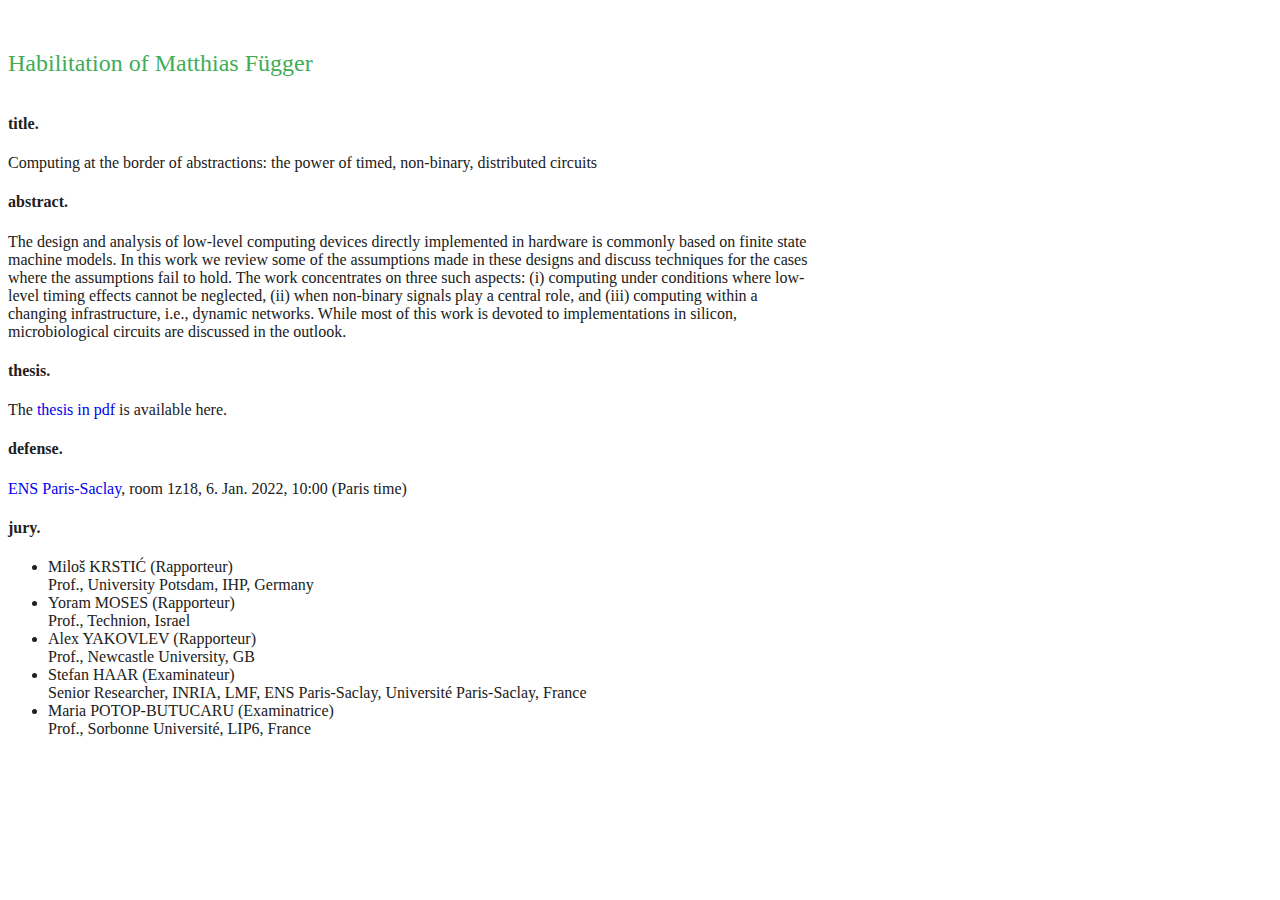
<file: habil/index.html>
<?xml version="1.0" encoding="ISO-8859-1"?>
<!DOCTYPE html
  PUBLIC "-//W3C//DTD XHTML 1.0 Transitional//EN"
  "http://www.w3.org/TR/xhtml1/DTD/xhtml1-transitional.dtd">
<html xml:lang="en" lang="en" xmlns="http://www.w3.org/1999/xhtml">
<meta http-equiv="content-type" content="text/html" />
<head>
  <meta charset="UTF-8">
  <meta name="viewport" content="width=device-width, initial-scale=1">
  <title>Matthias Fuegger (habilitation)</title>
  <link href="https://cdn.jsdelivr.net/npm/bootstrap@5.0.0-beta3/dist/css/bootstrap.min.css" rel="stylesheet" integrity="sha384-eOJMYsd53ii+scO/bJGFsiCZc+5NDVN2yr8+0RDqr0Ql0h+rP48ckxlpbzKgwra6" crossorigin="anonymous">
  <link rel="stylesheet" href="../css/main.css">
</head>


<body>
  <div class="container">

    <h2 style="margin-bottom: 1cm;">Habilitation of Matthias Függer</h2>

    <h4><a name="research">title.</a></h4>
    <p>Computing at the border of abstractions: the power of timed, non-binary, distributed circuits
    </p>

    <h4><a name="research">abstract.</a></h4>
    <p>The design and analysis of low-level computing devices directly
  implemented in hardware is commonly based on finite state machine models.
In this work we review some of the assumptions made in these designs and discuss
  techniques for the cases where the assumptions fail to hold.
The work concentrates on three such aspects: (i) computing under conditions
  where low-level timing effects cannot be neglected,
  (ii) when non-binary signals play a central role, and (iii) computing within
  a changing infrastructure, i.e., dynamic networks.
While most of this work is devoted to implementations in silicon,
  microbiological circuits are discussed in the outlook.
    </p>

    <h4><a name="research">thesis.</a></h4>
    <p>The <a href="https://mfuegger.github.io/habil/thesis.pdf">thesis in pdf</a> is available here.
    </p>

    <h4><a name="research">defense.</a></h4>
    <p><a href="https://ens-paris-saclay.fr/en">ENS Paris-Saclay</a>, room 1z18, 6. Jan. 2022, 10:00 (Paris time)<br>
    </p>

    <h4><a name="research">jury.</a></h4>
    <ul>
      <li>Miloš KRSTIĆ (Rapporteur)<br>
          Prof., University Potsdam, IHP, Germany</li>
      <li>Yoram MOSES (Rapporteur)<br>
          Prof., Technion, Israel</li>
      <li>Alex YAKOVLEV (Rapporteur)<br>
          Prof., Newcastle University, GB</li>
      <li>Stefan HAAR (Examinateur)<br>
          Senior Researcher, INRIA, LMF, ENS Paris-Saclay, Université Paris-Saclay, France</li>
      <li>Maria POTOP-BUTUCARU (Examinatrice)<br>
          Prof., Sorbonne Université, LIP6, France</li>
    </ul>

</div> <!-- end of contents -->

<script src="https://cdn.jsdelivr.net/npm/bootstrap@5.0.0-beta3/dist/js/bootstrap.bundle.min.js" integrity="sha384-JEW9xMcG8R+pH31jmWH6WWP0WintQrMb4s7ZOdauHnUtxwoG2vI5DkLtS3qm9Ekf" crossorigin="anonymous"></script>
</body>
</html>
</file>
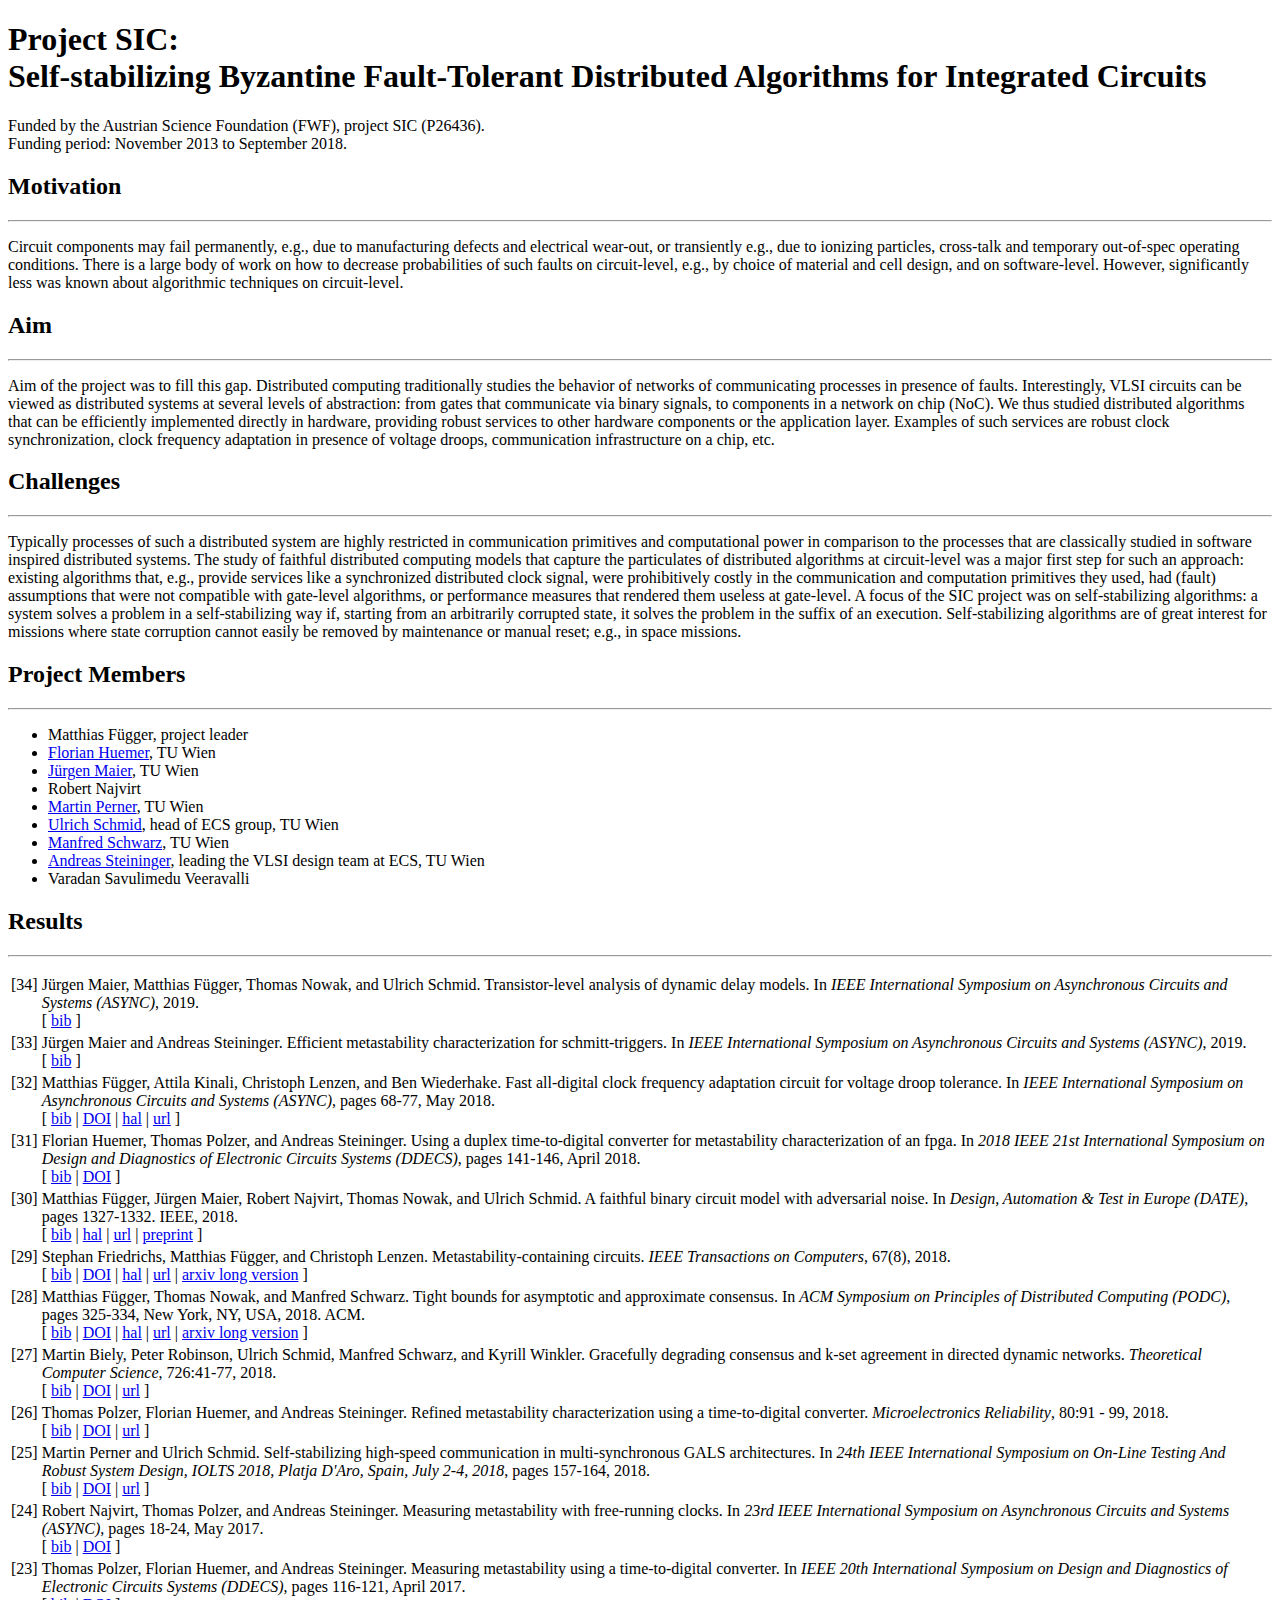
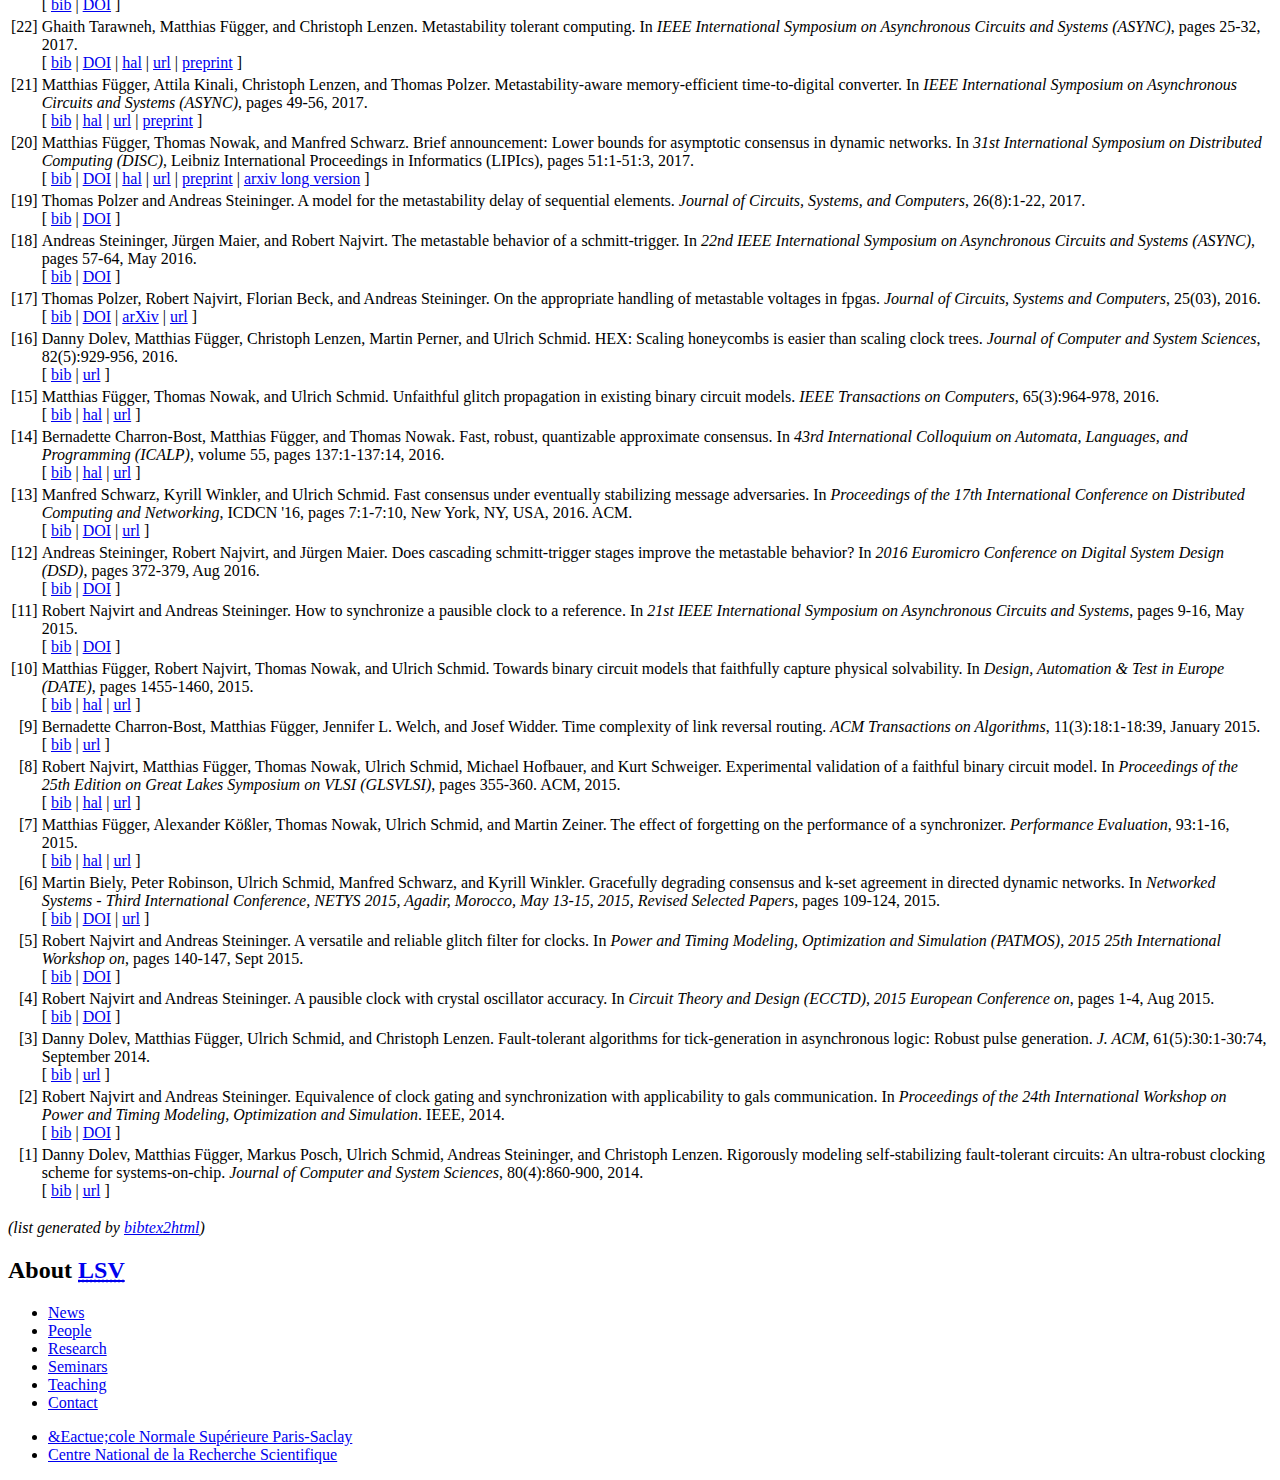
<file: projects/sic.html>
<!DOCTYPE HTML>
<html>
  <head>
    <title>FWF project Self-stabilizing Byzantine Fault-Tolerant Distributed Algorithms for Integrated Circuits (SIC)</title>
    <meta charset="utf-8">
  </head>
  <body>

    <div id="contents">
      <h1>Project SIC:<br>
          Self-stabilizing Byzantine Fault-Tolerant Distributed Algorithms for Integrated Circuits</h1>
      <p>Funded by the Austrian Science Foundation (FWF), project SIC (P26436).<br>
        Funding period: November 2013 to September 2018.
      </p>

      <h2>Motivation</h2>
      <hr />
      <p>Circuit components may fail permanently, e.g., due to manufacturing defects and electrical wear-out, or transiently
          e.g., due to ionizing particles, cross-talk and temporary out-of-spec operating conditions.
        There is a large body of work on how to decrease probabilities of such faults on
          circuit-level, e.g., by choice of material and cell design, and on software-level.
        However, significantly less was known about algorithmic techniques on circuit-level.
      </p>

      <h2>Aim</h2>
      <hr />
      <p>
        Aim of the project was to fill this gap.
        Distributed computing traditionally studies the behavior of networks of communicating processes in
          presence of faults.
        Interestingly, VLSI circuits can be viewed as distributed systems at several levels of abstraction:
          from gates that communicate via binary signals, to components in a network on chip (NoC).
        We thus studied distributed algorithms that can be efficiently implemented directly in hardware, providing robust services to other hardware components or the application layer.

        Examples of such services are robust clock synchronization, clock frequency adaptation in presence of voltage droops, communication infrastructure on a chip, etc.
      </p>

      <h2>Challenges</h2>
      <hr />
      <p>
      Typically processes of such a distributed system are highly restricted in communication primitives and computational power in comparison to the processes that are classically studied in software inspired distributed systems.
      The study of faithful distributed computing models that capture the particulates of distributed algorithms at
        circuit-level was a major first step for such an approach: existing algorithms that, e.g.,
        provide services like a synchronized distributed clock signal, were prohibitively costly in the
        communication and computation primitives they used, had (fault) assumptions that were not
        compatible with gate-level algorithms, or performance measures that rendered them useless at
        gate-level.

      A focus of the SIC project was on self-stabilizing algorithms: a system solves a problem
        in a self-stabilizing way if, starting from an arbitrarily corrupted state, it
        solves the problem in the suffix of an execution.
      Self-stabilizing algorithms are of great interest for missions where state corruption
        cannot easily be removed by maintenance or manual reset; e.g., in space missions.
      </p>

      <h2>Project Members</h2>
      <hr />
      <p>
      <ul>
      <li>Matthias F&uuml;gger, project leader</li>
      <li><a href="https://ti.tuwien.ac.at/ecs/people?person_id=4442">Florian Huemer</a>, TU Wien</li>
      <li><a href="https://ti.tuwien.ac.at/ecs/people/jmaier">J&uuml;rgen Maier</a>, TU Wien</li>
      <li>Robert Najvirt</li>
      <li><a href="https://ti.tuwien.ac.at/ecs/people/martin-perner">Martin Perner</a>, TU Wien</li>
      <li><a href="https://ti.tuwien.ac.at/ecs/people/schmid">Ulrich Schmid</a>, head of ECS group, TU Wien</li>
      <li><a href="https://ti.tuwien.ac.at/ecs/people?person_id=3897">Manfred Schwarz</a>, TU Wien</li>
      <li><a href="https://ti.tuwien.ac.at/ecs/people/steininger/">Andreas Steininger</a>, leading the VLSI design team at ECS, TU Wien</li>
      <li>Varadan Savulimedu Veeravalli</li>
      </ul>
      </p>


      <h2>Results</h2>
      <hr />
      <p>

<table>

<tr valign="top">
<td align="right" class="bibtexnumber">
[<a name="MFNS19:async">34</a>]
</td>
<td class="bibtexitem">
J&uuml;rgen Maier, Matthias F&uuml;gger, Thomas Nowak, and Ulrich Schmid.
 Transistor-level analysis of dynamic delay models.
 In <em>IEEE International Symposium on Asynchronous Circuits and
  Systems (ASYNC)</em>, 2019.<br />
[&nbsp;<a href="sic_bib.html#MFNS19:async">bib</a>&nbsp;]

</td>
</tr>


<tr valign="top">
<td align="right" class="bibtexnumber">
[<a name="MS19:async">33</a>]
</td>
<td class="bibtexitem">
J&uuml;rgen Maier and Andreas Steininger.
 Efficient metastability characterization for schmitt-triggers.
 In <em>IEEE International Symposium on Asynchronous Circuits and
  Systems (ASYNC)</em>, 2019.<br />
[&nbsp;<a href="sic_bib.html#MS19:async">bib</a>&nbsp;]

</td>
</tr>


<tr valign="top">
<td align="right" class="bibtexnumber">
[<a name="FKLW18:async">32</a>]
</td>
<td class="bibtexitem">
Matthias F&uuml;gger, Attila Kinali, Christoph Lenzen, and Ben Wiederhake.
 Fast all-digital clock frequency adaptation circuit for voltage droop
  tolerance.
 In <em>IEEE International Symposium on Asynchronous Circuits and
  Systems (ASYNC)</em>, pages 68-77, May 2018.<br />
[&nbsp;<a href="sic_bib.html#FKLW18:async">bib</a>&nbsp;| 
<a href="http://dx.doi.org/10.1109/ASYNC.2018.00025">DOI</a>&nbsp;| 
<a href="https://hal.inria.fr/hal-01936403">hal</a>&nbsp;| 
<a href="https://ieeexplore.ieee.org/document/8589986">url</a>&nbsp;]

</td>
</tr>


<tr valign="top">
<td align="right" class="bibtexnumber">
[<a name="HPS18:ddecs">31</a>]
</td>
<td class="bibtexitem">
Florian Huemer, Thomas Polzer, and Andreas Steininger.
 Using a duplex time-to-digital converter for metastability
  characterization of an fpga.
 In <em>2018 IEEE 21st International Symposium on Design and
  Diagnostics of Electronic Circuits Systems (DDECS)</em>, pages 141-146, April
  2018.<br />
[&nbsp;<a href="sic_bib.html#HPS18:ddecs">bib</a>&nbsp;| 
<a href="http://dx.doi.org/10.1109/DDECS.2018.00032">DOI</a>&nbsp;]

</td>
</tr>


<tr valign="top">
<td align="right" class="bibtexnumber">
[<a name="FMNNS18:date">30</a>]
</td>
<td class="bibtexitem">
Matthias F&uuml;gger, J&uuml;rgen Maier, Robert Najvirt, Thomas Nowak, and Ulrich
  Schmid.
 A faithful binary circuit model with adversarial noise.
 In <em>Design, Automation &amp; Test in Europe (DATE)</em>, pages
  1327-1332. IEEE, 2018.<br />
[&nbsp;<a href="sic_bib.html#FMNNS18:date">bib</a>&nbsp;| 
<a href="https://hal.archives-ouvertes.fr/hal-01738254/">hal</a>&nbsp;| 
<a href="https://ieeexplore.ieee.org/abstract/document/8342219/">url</a>&nbsp;| 
<a href="https://www.lsv.fr/~mfuegger/papers/FMNNS18_date.pdf">preprint</a>&nbsp;]

</td>
</tr>


<tr valign="top">
<td align="right" class="bibtexnumber">
[<a name="FFL18:toc">29</a>]
</td>
<td class="bibtexitem">
Stephan Friedrichs, Matthias F&uuml;gger, and Christoph Lenzen.
 Metastability-containing circuits.
 <em>IEEE Transactions on Computers</em>, 67(8), 2018.<br />
[&nbsp;<a href="sic_bib.html#FFL18:toc">bib</a>&nbsp;| 
<a href="http://dx.doi.org/10.1109/TC.2018.2808185">DOI</a>&nbsp;| 
<a href="https://hal.inria.fr/hal-01936292">hal</a>&nbsp;| 
<a href="http://ieeexplore.ieee.org/stamp/stamp.jsp?tp=&arnumber=8314764">url</a>&nbsp;| 
<a href="https://arxiv.org/abs/1606.06570">arxiv long version</a>&nbsp;]

</td>
</tr>


<tr valign="top">
<td align="right" class="bibtexnumber">
[<a name="FNS18:podc">28</a>]
</td>
<td class="bibtexitem">
Matthias F&uuml;gger, Thomas Nowak, and Manfred Schwarz.
 Tight bounds for asymptotic and approximate consensus.
 In <em>ACM Symposium on Principles of Distributed Computing (PODC)</em>,
  pages 325-334, New York, NY, USA, 2018. ACM.<br />
[&nbsp;<a href="sic_bib.html#FNS18:podc">bib</a>&nbsp;| 
<a href="http://dx.doi.org/10.1145/3212734.3212762">DOI</a>&nbsp;| 
<a href="https://hal.archives-ouvertes.fr/hal-01799039">hal</a>&nbsp;| 
<a href="http://doi.acm.org/10.1145/3212734.3212762">url</a>&nbsp;| 
<a href="https://arxiv.org/abs/1705.02898">arxiv long version</a>&nbsp;]

</td>
</tr>


<tr valign="top">
<td align="right" class="bibtexnumber">
[<a name="BRSSW18:tcs">27</a>]
</td>
<td class="bibtexitem">
Martin Biely, Peter Robinson, Ulrich Schmid, Manfred Schwarz, and Kyrill
  Winkler.
 Gracefully degrading consensus and k-set agreement in directed
  dynamic networks.
 <em>Theoretical Computer Science</em>, 726:41-77, 2018.<br />
[&nbsp;<a href="sic_bib.html#BRSSW18:tcs">bib</a>&nbsp;| 
<a href="https://doi.org/10.1016/j.tcs.2018.02.019">DOI</a>&nbsp;| 
<a href="http://www.sciencedirect.com/science/article/pii/S0304397518301166">url</a>&nbsp;]

</td>
</tr>


<tr valign="top">
<td align="right" class="bibtexnumber">
[<a name="PHS18:mr">26</a>]
</td>
<td class="bibtexitem">
Thomas Polzer, Florian Huemer, and Andreas Steininger.
 Refined metastability characterization using a time-to-digital
  converter.
 <em>Microelectronics Reliability</em>, 80:91 - 99, 2018.<br />
[&nbsp;<a href="sic_bib.html#PHS18:mr">bib</a>&nbsp;| 
<a href="https://doi.org/10.1016/j.microrel.2017.11.017">DOI</a>&nbsp;| 
<a href="http://www.sciencedirect.com/science/article/pii/S0026271417305462">url</a>&nbsp;]

</td>
</tr>


<tr valign="top">
<td align="right" class="bibtexnumber">
[<a name="PS18:otrs">25</a>]
</td>
<td class="bibtexitem">
Martin Perner and Ulrich Schmid.
 Self-stabilizing high-speed communication in multi-synchronous GALS
  architectures.
 In <em>24th IEEE International Symposium on On-Line Testing And
  Robust System Design, IOLTS 2018, Platja D'Aro, Spain, July 2-4, 2018</em>,
  pages 157-164, 2018.<br />
[&nbsp;<a href="sic_bib.html#PS18:otrs">bib</a>&nbsp;| 
<a href="http://dx.doi.org/10.1109/IOLTS.2018.8474221">DOI</a>&nbsp;| 
<a href="https://doi.org/10.1109/IOLTS.2018.8474221">url</a>&nbsp;]

</td>
</tr>


<tr valign="top">
<td align="right" class="bibtexnumber">
[<a name="NPS17:async">24</a>]
</td>
<td class="bibtexitem">
Robert Najvirt, Thomas Polzer, and Andreas Steininger.
 Measuring metastability with free-running clocks.
 In <em>23rd IEEE International Symposium on Asynchronous Circuits
  and Systems (ASYNC)</em>, pages 18-24, May 2017.<br />
[&nbsp;<a href="sic_bib.html#NPS17:async">bib</a>&nbsp;| 
<a href="http://dx.doi.org/10.1109/ASYNC.2017.18">DOI</a>&nbsp;]

</td>
</tr>


<tr valign="top">
<td align="right" class="bibtexnumber">
[<a name="PHS17:ddecs">23</a>]
</td>
<td class="bibtexitem">
Thomas Polzer, Florian Huemer, and Andreas Steininger.
 Measuring metastability using a time-to-digital converter.
 In <em>IEEE 20th International Symposium on Design and Diagnostics
  of Electronic Circuits Systems (DDECS)</em>, pages 116-121, April 2017.<br />
[&nbsp;<a href="sic_bib.html#PHS17:ddecs">bib</a>&nbsp;| 
<a href="http://dx.doi.org/10.1109/DDECS.2017.7934582">DOI</a>&nbsp;]

</td>
</tr>


<tr valign="top">
<td align="right" class="bibtexnumber">
[<a name="TFL17:async">22</a>]
</td>
<td class="bibtexitem">
Ghaith Tarawneh, Matthias F&uuml;gger, and Christoph Lenzen.
 Metastability tolerant computing.
 In <em>IEEE International Symposium on Asynchronous Circuits and
  Systems (ASYNC)</em>, pages 25-32, 2017.<br />
[&nbsp;<a href="sic_bib.html#TFL17:async">bib</a>&nbsp;| 
<a href="http://dx.doi.org/10.1109/ASYNC.2017.9">DOI</a>&nbsp;| 
<a href="https://hal.archives-ouvertes.fr/hal-01652772">hal</a>&nbsp;| 
<a href="http://ieeexplore.ieee.org/abstract/document/8097381/">url</a>&nbsp;| 
<a href="https://www.lsv.fr/~mfuegger/papers/TFL17_async.pdf">preprint</a>&nbsp;]

</td>
</tr>


<tr valign="top">
<td align="right" class="bibtexnumber">
[<a name="FKLP17:async">21</a>]
</td>
<td class="bibtexitem">
Matthias F&uuml;gger, Attila Kinali, Christoph Lenzen, and Thomas Polzer.
 Metastability-aware memory-efficient time-to-digital converter.
 In <em>IEEE International Symposium on Asynchronous Circuits and
  Systems (ASYNC)</em>, pages 49-56, 2017.<br />
[&nbsp;<a href="sic_bib.html#FKLP17:async">bib</a>&nbsp;| 
<a href="https://hal.archives-ouvertes.fr/hal-01652787">hal</a>&nbsp;| 
<a href="http://ieeexplore.ieee.org/abstract/document/8097384/">url</a>&nbsp;| 
<a href="https://www.lsv.fr/~mfuegger/papers/FKLP17_async.pdf">preprint</a>&nbsp;]

</td>
</tr>


<tr valign="top">
<td align="right" class="bibtexnumber">
[<a name="FNS17:disc">20</a>]
</td>
<td class="bibtexitem">
Matthias F&uuml;gger, Thomas Nowak, and Manfred Schwarz.
 Brief announcement: Lower bounds for asymptotic consensus in dynamic
  networks.
 In <em>31st International Symposium on Distributed Computing
  (DISC)</em>, Leibniz International Proceedings in Informatics (LIPIcs), pages
  51:1-51:3, 2017.<br />
[&nbsp;<a href="sic_bib.html#FNS17:disc">bib</a>&nbsp;| 
<a href="http://dx.doi.org/10.4230/LIPIcs.DISC.2017.51">DOI</a>&nbsp;| 
<a href="https://hal.archives-ouvertes.fr/hal-01652851">hal</a>&nbsp;| 
<a href="http://drops.dagstuhl.de/opus/volltexte/2017/7992/">url</a>&nbsp;| 
<a href="https://www.lsv.fr/~mfuegger/papers/FNS18_disc.pdf">preprint</a>&nbsp;| 
<a href="https://arxiv.org/abs/1705.02898">arxiv long version</a>&nbsp;]

</td>
</tr>


<tr valign="top">
<td align="right" class="bibtexnumber">
[<a name="PS17:jcsc">19</a>]
</td>
<td class="bibtexitem">
Thomas Polzer and Andreas Steininger.
 A model for the metastability delay of sequential elements.
 <em>Journal of Circuits, Systems, and Computers</em>, 26(8):1-22, 2017.<br />
[&nbsp;<a href="sic_bib.html#PS17:jcsc">bib</a>&nbsp;| 
<a href="https://doi.org/10.1142/S0218126617400102">DOI</a>&nbsp;]

</td>
</tr>


<tr valign="top">
<td align="right" class="bibtexnumber">
[<a name="SMN16:async">18</a>]
</td>
<td class="bibtexitem">
Andreas Steininger, J&uuml;rgen Maier, and Robert Najvirt.
 The metastable behavior of a schmitt-trigger.
 In <em>22nd IEEE International Symposium on Asynchronous Circuits
  and Systems (ASYNC)</em>, pages 57-64, May 2016.<br />
[&nbsp;<a href="sic_bib.html#SMN16:async">bib</a>&nbsp;| 
<a href="http://dx.doi.org/10.1109/ASYNC.2016.19">DOI</a>&nbsp;]

</td>
</tr>


<tr valign="top">
<td align="right" class="bibtexnumber">
[<a name="PNBS15:jcsc">17</a>]
</td>
<td class="bibtexitem">
Thomas Polzer, Robert Najvirt, Florian Beck, and Andreas Steininger.
 On the appropriate handling of metastable voltages in fpgas.
 <em>Journal of Circuits, Systems and Computers</em>, 25(03), 2016.<br />
[&nbsp;<a href="sic_bib.html#PNBS15:jcsc">bib</a>&nbsp;| 
<a href="http://dx.doi.org/10.1142/S021812661640020X">DOI</a>&nbsp;| 
<a href="http://arxiv.org/abs/http://www.worldscientific.com/doi/pdf/10.1142/S021812661640020X">arXiv</a>&nbsp;| 
<a href="http://www.worldscientific.com/doi/abs/10.1142/S021812661640020X">url</a>&nbsp;]

</td>
</tr>


<tr valign="top">
<td align="right" class="bibtexnumber">
[<a name="DFLPS16:jcss">16</a>]
</td>
<td class="bibtexitem">
Danny Dolev, Matthias F&uuml;gger, Christoph Lenzen, Martin Perner, and Ulrich
  Schmid.
 HEX: Scaling honeycombs is easier than scaling clock trees.
 <em>Journal of Computer and System Sciences</em>, 82(5):929-956, 2016.<br />
[&nbsp;<a href="sic_bib.html#DFLPS16:jcss">bib</a>&nbsp;| 
<a href="https://www.sciencedirect.com/science/article/pii/S002200001600026X">url</a>&nbsp;]

</td>
</tr>


<tr valign="top">
<td align="right" class="bibtexnumber">
[<a name="FNS16:ieeetc">15</a>]
</td>
<td class="bibtexitem">
Matthias F&uuml;gger, Thomas Nowak, and Ulrich Schmid.
 Unfaithful glitch propagation in existing binary circuit models.
 <em>IEEE Transactions on Computers</em>, 65(3):964-978, 2016.<br />
[&nbsp;<a href="sic_bib.html#FNS16:ieeetc">bib</a>&nbsp;| 
<a href="https://hal.archives-ouvertes.fr/hal-01231501">hal</a>&nbsp;| 
<a href="http://ieeexplore.ieee.org/abstract/document/7110587/">url</a>&nbsp;]

</td>
</tr>


<tr valign="top">
<td align="right" class="bibtexnumber">
[<a name="CFN16:icalp">14</a>]
</td>
<td class="bibtexitem">
Bernadette Charron-Bost, Matthias F&uuml;gger, and Thomas Nowak.
 Fast, robust, quantizable approximate consensus.
 In <em>43rd International Colloquium on Automata, Languages, and
  Programming (ICALP)</em>, volume&nbsp;55, pages 137:1-137:14, 2016.<br />
[&nbsp;<a href="sic_bib.html#CFN16:icalp">bib</a>&nbsp;| 
<a href="https://hal.archives-ouvertes.fr/hal-01395576">hal</a>&nbsp;| 
<a href="http://drops.dagstuhl.de/opus/volltexte/2016/6281/">url</a>&nbsp;]

</td>
</tr>


<tr valign="top">
<td align="right" class="bibtexnumber">
[<a name="SWS16:icdcn">13</a>]
</td>
<td class="bibtexitem">
Manfred Schwarz, Kyrill Winkler, and Ulrich Schmid.
 Fast consensus under eventually stabilizing message adversaries.
 In <em>Proceedings of the 17th International Conference on
  Distributed Computing and Networking</em>, ICDCN '16, pages 7:1-7:10, New York,
  NY, USA, 2016. ACM.<br />
[&nbsp;<a href="sic_bib.html#SWS16:icdcn">bib</a>&nbsp;| 
<a href="http://dx.doi.org/10.1145/2833312.2833323">DOI</a>&nbsp;| 
<a href="http://doi.acm.org/10.1145/2833312.2833323">url</a>&nbsp;]

</td>
</tr>


<tr valign="top">
<td align="right" class="bibtexnumber">
[<a name="SNM16:dsd">12</a>]
</td>
<td class="bibtexitem">
Andreas Steininger, Robert Najvirt, and J&uuml;rgen Maier.
 Does cascading schmitt-trigger stages improve the metastable
  behavior?
 In <em>2016 Euromicro Conference on Digital System Design (DSD)</em>,
  pages 372-379, Aug 2016.<br />
[&nbsp;<a href="sic_bib.html#SNM16:dsd">bib</a>&nbsp;| 
<a href="http://dx.doi.org/10.1109/DSD.2016.56">DOI</a>&nbsp;]

</td>
</tr>


<tr valign="top">
<td align="right" class="bibtexnumber">
[<a name="NS15:async">11</a>]
</td>
<td class="bibtexitem">
Robert Najvirt and Andreas Steininger.
 How to synchronize a pausible clock to a reference.
 In <em>21st IEEE International Symposium on Asynchronous Circuits
  and Systems</em>, pages 9-16, May 2015.<br />
[&nbsp;<a href="sic_bib.html#NS15:async">bib</a>&nbsp;| 
<a href="http://dx.doi.org/10.1109/ASYNC.2015.10">DOI</a>&nbsp;]

</td>
</tr>


<tr valign="top">
<td align="right" class="bibtexnumber">
[<a name="FNNS15:date">10</a>]
</td>
<td class="bibtexitem">
Matthias F&uuml;gger, Robert Najvirt, Thomas Nowak, and Ulrich Schmid.
 Towards binary circuit models that faithfully capture physical
  solvability.
 In <em>Design, Automation &amp; Test in Europe (DATE)</em>, pages
  1455-1460, 2015.<br />
[&nbsp;<a href="sic_bib.html#FNNS15:date">bib</a>&nbsp;| 
<a href="https://hal.archives-ouvertes.fr/hal-01107436">hal</a>&nbsp;| 
<a href="http://ieeexplore.ieee.org/document/7092619/">url</a>&nbsp;]

</td>
</tr>


<tr valign="top">
<td align="right" class="bibtexnumber">
[<a name="CFWW15:talg">9</a>]
</td>
<td class="bibtexitem">
Bernadette Charron-Bost, Matthias F&uuml;gger, Jennifer&nbsp;L. Welch, and Josef
  Widder.
 Time complexity of link reversal routing.
 <em>ACM Transactions on Algorithms</em>, 11(3):18:1-18:39, January
  2015.<br />
[&nbsp;<a href="sic_bib.html#CFWW15:talg">bib</a>&nbsp;| 
<a href="http://doi.acm.org/10.1145/2644815">url</a>&nbsp;]

</td>
</tr>


<tr valign="top">
<td align="right" class="bibtexnumber">
[<a name="NFNSHS15:glsvlsi">8</a>]
</td>
<td class="bibtexitem">
Robert Najvirt, Matthias F&uuml;gger, Thomas Nowak, Ulrich Schmid, Michael
  Hofbauer, and Kurt Schweiger.
 Experimental validation of a faithful binary circuit model.
 In <em>Proceedings of the 25th Edition on Great Lakes Symposium on
  VLSI (GLSVLSI)</em>, pages 355-360. ACM, 2015.<br />
[&nbsp;<a href="sic_bib.html#NFNSHS15:glsvlsi">bib</a>&nbsp;| 
<a href="https://hal.archives-ouvertes.fr/hal-01231509">hal</a>&nbsp;| 
<a href="http://doi.acm.org/10.1145/2742060.2742081">url</a>&nbsp;]

</td>
</tr>


<tr valign="top">
<td align="right" class="bibtexnumber">
[<a name="FKNSZ15:pe">7</a>]
</td>
<td class="bibtexitem">
Matthias F&uuml;gger, Alexander K&ouml;&szlig;ler, Thomas Nowak, Ulrich Schmid, and
  Martin Zeiner.
 The effect of forgetting on the performance of a synchronizer.
 <em>Performance Evaluation</em>, 93:1-16, 2015.<br />
[&nbsp;<a href="sic_bib.html#FKNSZ15:pe">bib</a>&nbsp;| 
<a href="https://hal.archives-ouvertes.fr/hal-01231498">hal</a>&nbsp;| 
<a href="http://www.sciencedirect.com/science/article/pii/S0166531615000826">url</a>&nbsp;]

</td>
</tr>


<tr valign="top">
<td align="right" class="bibtexnumber">
[<a name="BRSSW15:netsys">6</a>]
</td>
<td class="bibtexitem">
Martin Biely, Peter Robinson, Ulrich Schmid, Manfred Schwarz, and Kyrill
  Winkler.
 Gracefully degrading consensus and k-set agreement in directed
  dynamic networks.
 In <em>Networked Systems - Third International Conference, NETYS
  2015, Agadir, Morocco, May 13-15, 2015, Revised Selected Papers</em>, pages
  109-124, 2015.<br />
[&nbsp;<a href="sic_bib.html#BRSSW15:netsys">bib</a>&nbsp;| 
<a href="http://dx.doi.org/10.1007/978-3-319-26850-7\_8">DOI</a>&nbsp;| 
<a href="https://doi.org/10.1007/978-3-319-26850-7\_8">url</a>&nbsp;]

</td>
</tr>


<tr valign="top">
<td align="right" class="bibtexnumber">
[<a name="NS15:patmos">5</a>]
</td>
<td class="bibtexitem">
Robert Najvirt and Andreas Steininger.
 A versatile and reliable glitch filter for clocks.
 In <em>Power and Timing Modeling, Optimization and Simulation
  (PATMOS), 2015 25th International Workshop on</em>, pages 140-147, Sept 2015.<br />
[&nbsp;<a href="sic_bib.html#NS15:patmos">bib</a>&nbsp;| 
<a href="http://dx.doi.org/10.1109/PATMOS.2015.7347599">DOI</a>&nbsp;]

</td>
</tr>


<tr valign="top">
<td align="right" class="bibtexnumber">
[<a name="NS15:ecctd">4</a>]
</td>
<td class="bibtexitem">
Robert Najvirt and Andreas Steininger.
 A pausible clock with crystal oscillator accuracy.
 In <em>Circuit Theory and Design (ECCTD), 2015 European Conference
  on</em>, pages 1-4, Aug 2015.<br />
[&nbsp;<a href="sic_bib.html#NS15:ecctd">bib</a>&nbsp;| 
<a href="http://dx.doi.org/10.1109/ECCTD.2015.7300051">DOI</a>&nbsp;]

</td>
</tr>


<tr valign="top">
<td align="right" class="bibtexnumber">
[<a name="DFSL14:jacm">3</a>]
</td>
<td class="bibtexitem">
Danny Dolev, Matthias F&uuml;gger, Ulrich Schmid, and Christoph Lenzen.
 Fault-tolerant algorithms for tick-generation in asynchronous logic:
  Robust pulse generation.
 <em>J. ACM</em>, 61(5):30:1-30:74, September 2014.<br />
[&nbsp;<a href="sic_bib.html#DFSL14:jacm">bib</a>&nbsp;| 
<a href="http://doi.acm.org/10.1145/2560561">url</a>&nbsp;]

</td>
</tr>


<tr valign="top">
<td align="right" class="bibtexnumber">
[<a name="NS14:patmos">2</a>]
</td>
<td class="bibtexitem">
Robert Najvirt and Andreas Steininger.
 Equivalence of clock gating and synchronization with applicability to
  gals communication.
 In <em>Proceedings of the 24th International Workshop on Power and
  Timing Modeling, Optimization and Simulation</em>. IEEE, 2014.<br />
[&nbsp;<a href="sic_bib.html#NS14:patmos">bib</a>&nbsp;| 
<a href="http://dx.doi.org/10.1109/PATMOS.2014.6951873">DOI</a>&nbsp;]

</td>
</tr>


<tr valign="top">
<td align="right" class="bibtexnumber">
[<a name="DFPSSL14:jcss">1</a>]
</td>
<td class="bibtexitem">
Danny Dolev, Matthias F&uuml;gger, Markus Posch, Ulrich Schmid, Andreas
  Steininger, and Christoph Lenzen.
 Rigorously modeling self-stabilizing fault-tolerant circuits: An
  ultra-robust clocking scheme for systems-on-chip.
 <em>Journal of Computer and System Sciences</em>, 80(4):860-900, 2014.<br />
[&nbsp;<a href="sic_bib.html#DFPSSL14:jcss">bib</a>&nbsp;| 
<a href="http://www.sciencedirect.com/science/article/pii/S0022000014000026">url</a>&nbsp;]

</td>
</tr>
</table>

      </p>
      <p>
      <em>(list generated by
      <a href="http://www.lri.fr/~filliatr/bibtex2html/">bibtex2html</a>)</em>
      </p>


    </div>
    <div id="LSV">
      <h2 title="LSV logo"><span>About </span><a accesskey="1" href="http://www.lsv.ens-cachan.fr/" title="LSV---access key 1"><abbr title="Laboratoire Sp&eacute;cification et V&eacute;rification---accesskey 1">LSV</abbr></a></h2>
    <ul id="lsvmenu" title="LSV Navigation Menu" itemtype="http://schema.org/SiteNavigationElement">
      <li><a accesskey="N"
             title="What's new at LSV---access key N"
             href="http://www.lsv.ens-cachan.fr/">News</a></li>
      <li><a accesskey="P"
             title="Find out who works at LSV---access key P"
             href="http://www.lsv.ens-cachan.fr/People/">People</a></li>
      <li><a accesskey="R"
             title="Learn more about research at LSV---access key R"
             href="http://www.lsv.ens-cachan.fr/axes/">Research</a></li>
      <li><a accesskey="S"
             title="See the program of seminars at LSV---access key S"
             href="http://www.lsv.ens-cachan.fr/Seminaires/">Seminars</a></li>
      <li><a accesskey="T"
             title="Go to the homepage of the computer science department of ENS Cachan---access key T"
             href="http://www.dptinfo.ens-cachan.fr/">Teaching</a></li>
      <li><a accesskey="C"
             title="How to reach LSV---access key C"
             href="http://www.lsv.ens-cachan.fr/info-acces">Contact</a></li>
    </ul>

    <ul id="logos">
      <li><a href="http://www.ens-paris-saclay.fr" id="ens"><span>&Eactue;cole Normale Sup&eacute;rieure Paris-Saclay</span></a></li>
      <li><a href="http://www.cnrs.fr" id="cnrs"><span>Centre National de la Recherche Scientifique</span></a></li>
    </ul>
  </div> <!-- end of #LSV -->

  </body>
</html>
</file>
<file: css/main.css>
body {
	color: #202020;
}

h1 {
	font-weight: 500;
}

h2 {
	color: #40ad56;
	font-weight: 400;
	margin-top: 50px;
}

a {
	--color: #73a4f5;
	text-decoration: none;
}

h2.alt {
	color: #202020;
	margin-top: 10px;
}

#file {
	padding-top: 20px;
	margin-top: 0px;
	margin-bottom: 0px;
}

#main-img {
	padding-top: 30px;
	margin-top: 0px;
	margin-bottom: 0px;
	padding-bottom: 30px;
}

.container {
	max-width: 800px;
	margin-top: 30px;
	margin-bottom: 100px;
}

.wide li {
	margin-top: 10px;
}

.bibtexnumber {
	padding-right: 5px;
}

.announce {
	width: 100%;
}


@media (max-width: 768px) {
	h2 {
		margin-top: 30px;
	}
	ul {
		padding-left: 20px;
	}
	.wide li {
		margin-top: 5px;
	}
}
</file>
